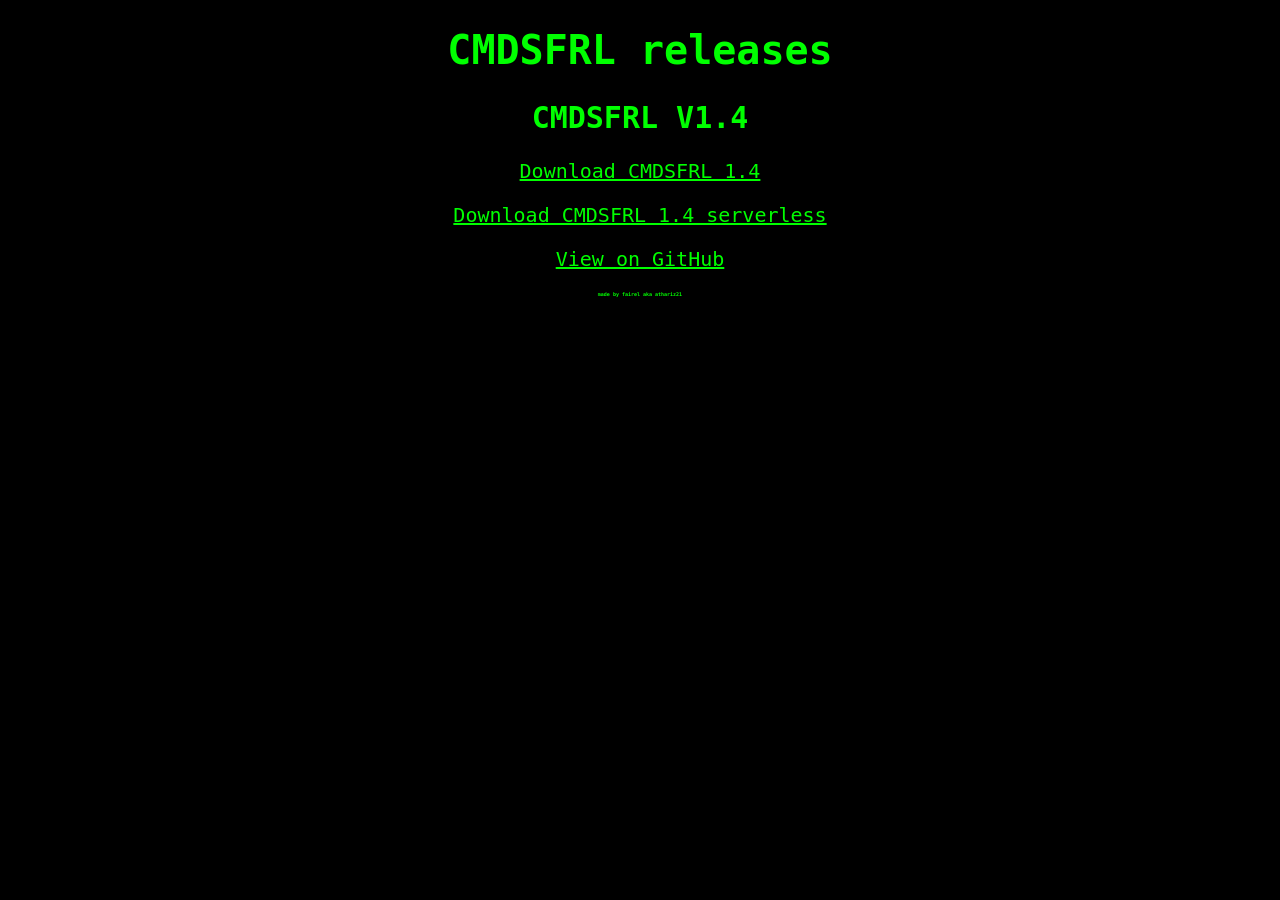
<file: index.html>
<!DOCTYPE html>
<html lang="en">
<head>
  <meta charset="UTF-8">
  <meta name="viewport" content="width=device-width, initial-scale=1.0">
  <title>cmdsfrl download</title>
  <link rel="stylesheet" href="Styling.css">
</head>
<body>
  <H1>CMDSFRL releases </H1>
  <H2>CMDSFRL V1.4</H2>
  <p><a href="https://github.com/fairelatharizsasmita-hue/Cmdsfrl/releases/download/V1.4/cmdsfrl_v1.4.0.zip">
  Download CMDSFRL 1.4
  </a></p>
  <p><a href="https://github.com/fairelatharizsasmita-hue/Cmdsfrl/releases/download/V.1.4.serverless/cmdsfrl_v1.4.0.serverless.zip">
  Download CMDSFRL 1.4 serverless
  </a></p>
  <footer>
    <p><a href="https://github.com/fairelatharizsasmita-hue/Cmdsfrl">View on GitHub</a></p>
    <H6>
      made by fairel aka athariz21
    </H6>
  </footer>
</body>
</html>
</file>
<file: Styling.css>
body {
  font-family: monospace;
  font-size: 20px;
  background-color: black;
  text-align: center;
}
a {
  color: lime;
}
H1 {
  color: lime;
}
p {
  color: lime;
}
H6 {
  color: lime;
  font-size: 5px
}
H2 {
  color: lime
}
</file>
